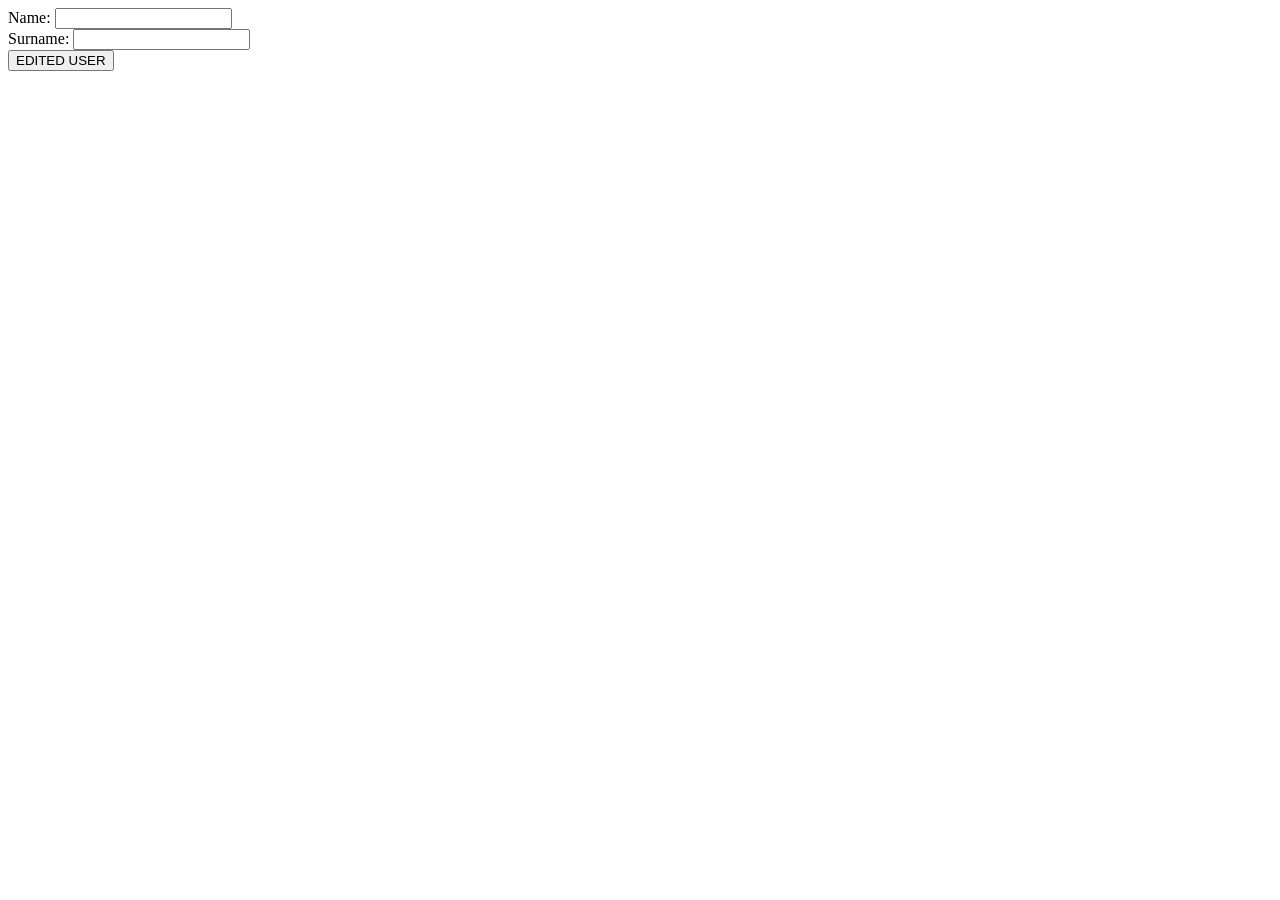
<file: src/webapp/WEB-INF/pages/edit.html>
<!DOCTYPE html>
<html lang="en" xmlns: th="http://thymeleaf.org">
<head>
    <meta charset="UTF-8">
    <title>Edit pages</title>
</head>
<body>
<form th:action="@{/users/{id}(id=${user.getId()})}" th:method="PATCH" th:object="${user}">
  <label for="name">Name:</label>
  <input type="text" id="name" th:field="*{name}"/>
  <br/>
  <label for="surname">Surname:</label>
  <input type="text" id="surname" th:field="*{surname}"/>
  <br/>
  <input type="submit" value="EDITED USER">
</form>
</body>
</html>
</file>
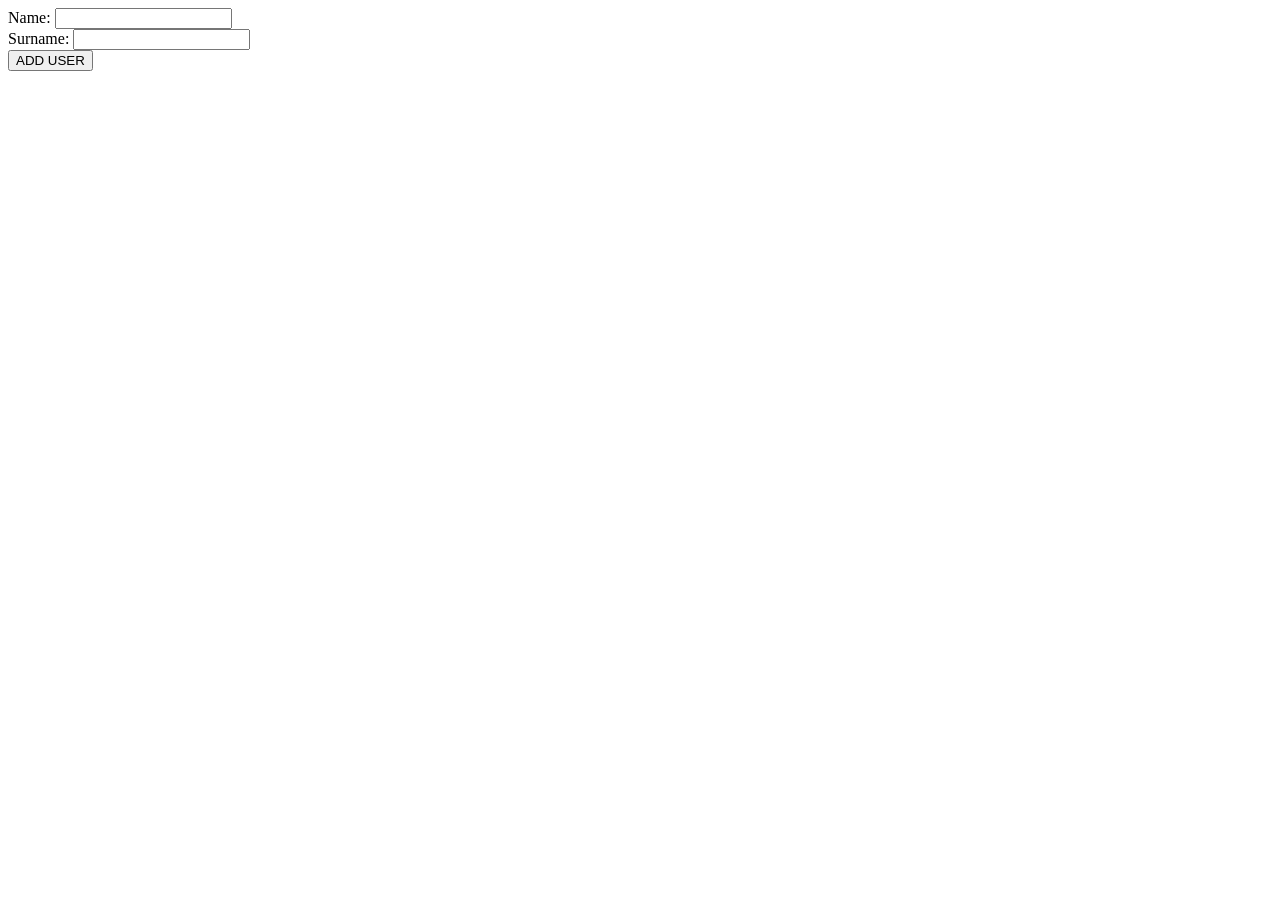
<file: src/webapp/WEB-INF/pages/form_for_new_user.html>
<!DOCTYPE html>
<html lang="en" xmlns: th="http://thymeleaf.org">
<head>
    <meta charset="UTF-8">
    <title>Form for you registration:</title>

</head>
<body>
    <form th:action="@{/users}" th:method="POST" th:object="${user}">
        <label for="name">Name:</label>
        <input type="text" id="name" th:field="*{name}"/>
        <br/>
        <label for="surname">Surname:</label>
        <input type="text" id="surname" th:field="*{surname}"/>
        <br/>
        <input type="submit" value="ADD USER">
    </form>
</body>
</html>
</file>
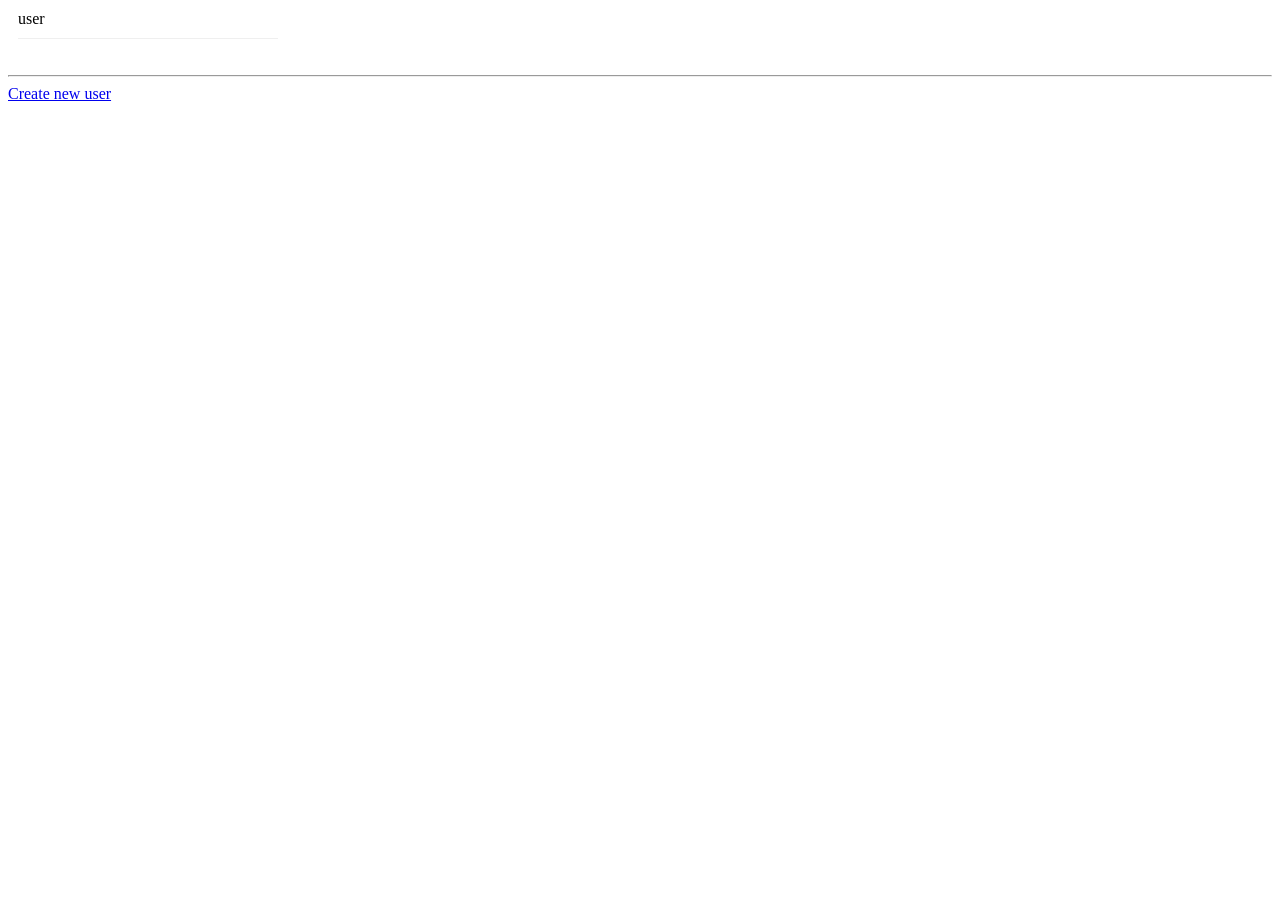
<file: src/webapp/WEB-INF/pages/listUsers.html>
<!DOCTYPE html>
<html lang="en" xmlns: th="http://thymeleaf.org">
<head>
    <meta charset="UTF-8">
    <title>All Users</title>
    <link href="design_css.css" type="text/css" rel="stylesheet"/>
</head>
<body>
<div th:each="user : ${users}">
    <a th:href="@{/users/{id}(id=${user.getId()})}" th:text="${user.getName()}">user</a>
</div>

<br/>
<hr/>

<a href="/users/new"> Create new user </a>
</body>
</html>
</file>
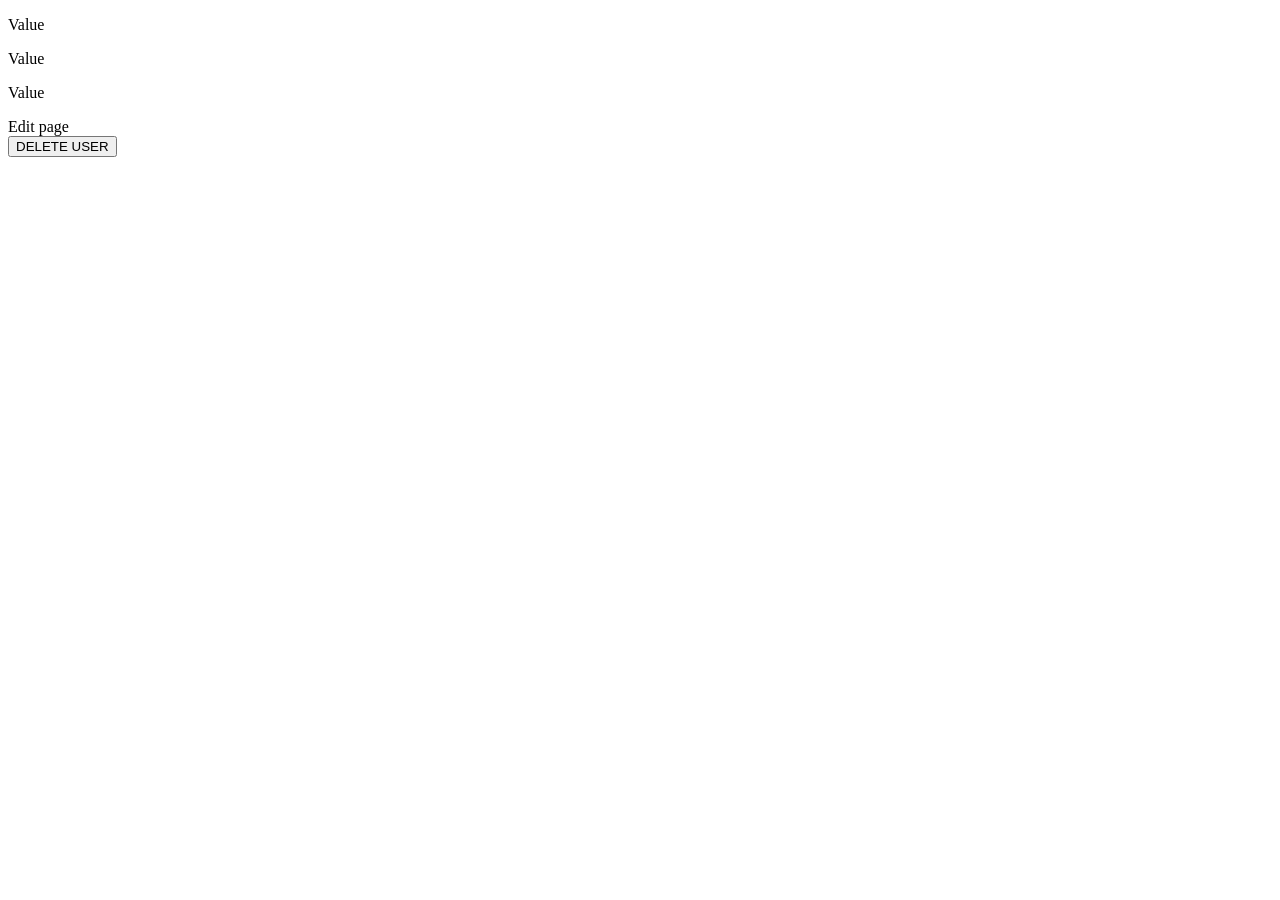
<file: src/webapp/WEB-INF/pages/userById.html>
<!DOCTYPE html>
<html lang="en" xmlns: th="http://thymeleaf.org">
<head>
    <meta charset="UTF-8">
    <title>User:</title>
</head>
<body>
<p th:text="${userId.getName()}">Value</p>
<p th:text="${userId.getSurname()}">Value</p>
<p th:text="${userId.getId()}">Value</p>

<a th:href="@{/users/{id}/edit(id=${userId.getId()})}" >Edit page</a>
<form th:method="DELETE" th:action="@{/users/{id}(id=${userId.getId()})}">
    <input type="submit" value="DELETE USER">
</form>

</body>
</html>
</file>
<file: src/webapp/WEB-INF/pages/design_css.css>
div {
    border-bottom: 1px solid #efefef;
    margin: 10px;
    padding-bottom: 10px;
    width: 260px;
}
</file>
